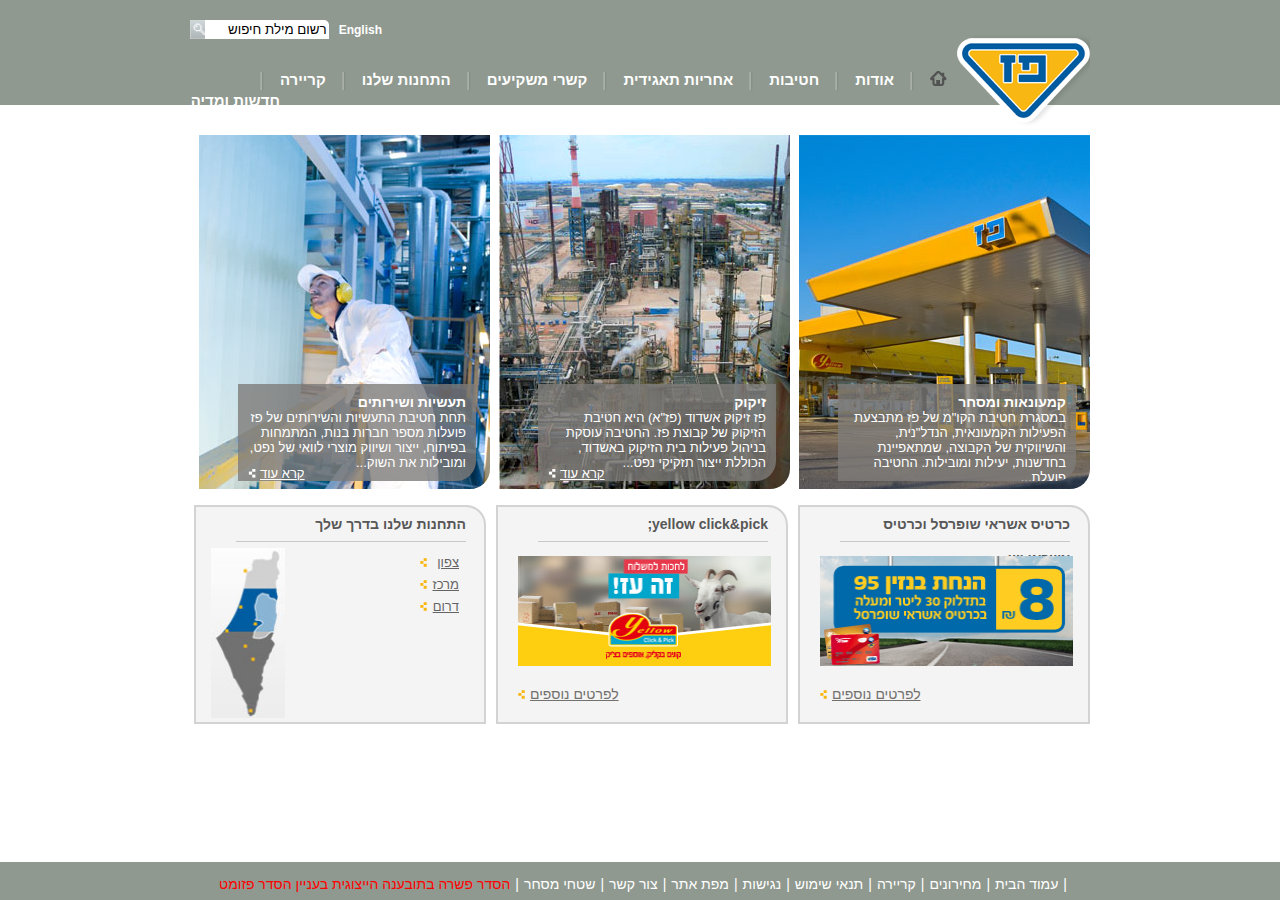
<file: index.html>
<!DOCTYPE html>
<html lang="en">
<head>
     <link rel="stylesheet" type="text/css" href="style.css">
     <script src="script.js"></script>
    <title>Document</title>
</head>
<body onload="startTimer();" >
    <div id="header" >
        <div id="searchBox" >
            <div id="langmenu">
                <a href="#"></span>English</span></a>
            </div>
            <div class="input">
                <form id="headform">
                    <input name="SearchTextBox" type="text" value="רשום מילת חיפוש" id="Top1_SearchBox1_SearchTextBox" onfocus="this.value = ''" onblur="resetSearch()"/>
                </form>    
            </div>
            <a href="#">&nbsp;&nbsp;</a>
        </div>   
        <div id = "main_had_div">
            <a class="logo" href="#"></a>
            <ul id="mainMenu" >
                <li id="li1" >
                    <a class="home" href="index.html"  target= '_self' ></a>
                </li>    
                
                </li>
                <li class="sep"></li>
                <li>
                    <a href="#">
                        <span>אודות</span>
                    </a>
                    <ul>
                            <li>
                                <a href="#">
                                    <span>אודות</span>
                                </a>
                            </li>
                        
                            <li class="sep"></li>
                        
                            <li>
                                <a href="#">
                                    <span>היסטוריה</span>
                                </a>
                            </li>
                        
                            <li class="sep"></li>
                        
                            <li>
                                <a href="#">
                                    <span>חזון וערכים</span>
                                </a>
                            </li>
                        
                            <li class="sep"></li>
                        
                            <li>
                                <a href="#">
                                    <span>מבנה הקבוצה</span>
                                </a>
                            </li>
                        
                            <li class="sep"></li>
                        
                            <li>
                                <a href="#">
                                    <span>חברי דירקטוריון</span>
                                </a>
                            </li>
                        
                            <li class="sep"></li>
                        
                            <li>
                                <a href="#">
                                    <span>הנהלת הקבוצה</span>
                                </a>
                            </li>
                        
                            <li class="sep"></li>
                        
                            <li>
                                <a href="#">
                                    <span>פרסים והוקרה</span>
                                </a>
                            </li>
                        </ul>
                </li>
            
                <li class="sep"></li>
            
                <li>
                    <a href="#">
                        <span>חטיבות</span>
                    </a>
                    <ul>
                            <li>
                                <a href="#">
                                    <span>חטיבות</span>
                                </a>
                            </li>
                        
                            <li class="sep"></li>
                        
                            <li>
                                <a href="#">
                                    <span>קמעונאות ומסחר </span>
                                </a>
                            </li>
                        
                            <li class="sep"></li>
                        
                            <li>
                                <a href="#">
                                    <span>תעשיות ושירותים</span>
                                </a>
                            </li>
                        
                            <li class="sep"></li>
                        
                            <li>
                                <a href="#">
                                    <span>זיקוק </span>
                                </a>
                            </li>
                        </ul>
                </li>
            
                <li class="sep"></li>
            
                <li>
                    <a href="#">
                        <span>אחריות תאגידית</span>
                    </a>
                    <ul>
                            <li>
                                <a href="#">
                                    <span>אחריות תאגידית</span>
                                </a>
                            </li>
                        
                            <li class="sep"></li>
                        
                            <li>
                                <a href="#">
                                    <span>הקוד האתי</span>
                                </a>
                            </li>
                        
                            <li class="sep"></li>
                        
                            <li>
                                <a href="#">
                                    <span>מעורבות חברתית</span>
                                </a>
                            </li>
                        
                            <li class="sep"></li>
                        
                            <li>
                                <a href="#">
                                    <span>נגישות</span>
                                </a>
                            </li>
                        
                            <li class="sep"></li>
                        
                            <li>
                                <a href="#">
                                    <span>איכות הסביבה ובטיחות</span>
                                </a>
                            </li>
                        
                            <li class="sep"></li>
                        
                            <li>
                                <a href="#">
                                    <span>דירוג מעלה</span>
                                </a>
                            </li>
                        </ul>
                </li>
            
                <li class="sep"></li>
            
                <li>
                    <a href="#">
                        <span>קשרי משקיעים</span>
                    </a>
                    <ul>
                            <li>
                                <a href="#">
                                    <span>פרופיל חברה</span>
                                </a>
                            </li>
                        
                            <li class="sep"></li>
                        
                            <li>
                                <a href="#">
                                    <span>דו"חות כספיים</span>
                                </a>
                            </li>
                        
                            <li class="sep"></li>
                        
                            <li>
                                <a href="#">
                                    <span>כלים למשקיע</span>
                                </a>
                            </li>
                        
                            <li class="sep"></li>
                        
                            <li>
                                <a href="#">
                                    <span>נתוני מניה</span>
                                </a>
                            </li>
                        
                            <li class="sep"></li>
                        
                            <li>
                                <a href="#">
                                    <span>אסיפות כלליות</span>
                                </a>
                            </li>
                        </ul>
                </li>
            
                <li class="sep"></li>
            
                <li>
                    <a href="#">
                        <span>התחנות שלנו</span>
                    </a>
                    <ul>
                            <li>
                                <a href="#">
                                    <span>התחנות שלנו</span>
                                </a>
                            </li>
                        
                            <li class="sep"></li>
                        
                            <li>
                                <a href="#">
                                    <span>נגישות מתחמי פז</span>
                                </a>
                            </li>
                        
                            <li class="sep"></li>
                        
                            <li>
                                <a href="#">
                                    <span>רשימת תחנות</span>
                                </a>
                            </li>
                        
                            <li class="sep"></li>
                        
                            <li>
                                <a href="#">
                                    <span>מועדונים</span>
                                </a>
                            </li>
                        </ul>
                </li>
            
                <li class="sep"></li>
            
                <li>
                    <a href="#">
                        <span>קריירה</span>
                    </a>
                    <ul>
                            <li>
                                <a href="#">
                                    <span>לעבוד בפז</span>
                                </a>
                            </li>
                        
                            <li class="sep"></li>
                        
                            <li>
                                <a href="#">
                                    <span>ניהול תחנת פז</span>
                                </a>
                            </li>
                        
                            <li class="sep"></li>
                        
                            <li>
                                <a href="#">
                                    <span>קריירה</span>
                                </a>
                            </li>
                    </ul>
                </li>
            
                <li class="sep"></li>
            
                <li>
                    <a href="#">
                        <span>חדשות ומדיה</span>
                    </a>
                    <ul>
                            <li>
                                <a href="#">
                                    <span>פרסומות</span>
                                </a>
                            </li>
                        
                            <li class="sep"></li>
                        
                            <li>
                                <a href="#">
                                    <span>הודעות לעיתונות</span>
                                </a>
                            </li>
                    </ul>
                </li>
            </ul>
        </div>    
    </div>
    <div id="hp">
        <div class="tabs">
            <div class="tab">
                <img class="bg" alt="קמעונאות ומסחר" src="images/1908364606615453350.JPG"/>
                <div class="text">
                    <h3>קמעונאות ומסחר</h3>
                    <p>במסגרת חטיבת הקו"מ של פז מתבצעת הפעילות הקמעונאית, הנדל"נית, והשיווקית של הקבוצה, שמתאפיינת בחדשנות, יעילות ומובילות. החטיבה פועלת...<br/></p>
                    <a href="#" class="readMore white" target="_blank">
                    <span>קרא עוד</span>
                    </a>
                </div>
            </div>

            <div class="tab margins">
                <img class="bg" alt="זיקוק " src="images/Picture-046410251500.jpg"/>
            
                <div class="text">
                    <h3>זיקוק </h3>
                    <p>פז זיקוק אשדוד (פז"א) היא חטיבת הזיקוק של קבוצת פז. החטיבה עוסקת בניהול פעילות בית הזיקוק באשדוד, הכוללת ייצור תזקיקי נפט...</p>
                    <a href="#" class="readMore white" target="_self">
                    <span>קרא עוד</span>
                    </a>
                </div>
            </div>

            <div class="tab">
                <img class="bg" alt="תעשיות ושירותים" src="images/291354410564000.jpg"/>
                <div class="text">
                    <h3>תעשיות ושירותים</h3>
                    <p>
                    <p>תחת חטיבת התעשיות והשירותים של פז פועלות מספר חברות בנות, המתמחות בפיתוח, ייצור ושיווק מוצרי לוואי של נפט, ומובילות את השוק...<br/></p>
                    </p>
                    <a href="#" class="readMore white" target="_self">
                        <span>קרא עוד</span>
                    </a>
                </div>
            </div>
        </div>    
    
        <div class="cubes">  
            
            <div class="cubes cube1">
                <h3 class="cubeh3" >כרטיס אשראי שופרסל וכרטיס אשראי יש</h3>
                <img id="img1" src="images/paz_250x110059890678.jpg"  alt="כרטיס אשראי שופרסל וכרטיס אשראי יש"/>
                <div class ="hrefdiv">
                    <a id="bannerLink" href="#" class="readMore yellow" target="_blank">
                        <span>לפרטים נוספים</span>
                    </a>
                </div>
            </div>
            <div class="cubes cube2">
                <h3 class="cubeh3" >yellow click&pick;</h3>
                <img id="img2" src="images/250X110571325734.jpg"  alt="yellow click&amp;pick"/>
                <div class ="hrefdiv">
                    <a id="bannerLink" href="#" class="readMore yellow" target="_blank">
                        <span>לפרטים נוספים</span>
                    </a>
                </div>
            </div>  
            <div class="cubes cube3">
                <h3 class="cubeh3">התחנות שלנו בדרך שלך</h3>  
                    <div class="fc">
                    <img src="images/Untitled-3058756287.jpg" alt="התחנות שלנו בדרך שלך"/>
                    <div class="text">
                        <a href="/web/20171018152543/http://www.paz.co.il:80/index.aspx?id=4340&amp;location=3" class="readMore yellow" target="_self">
                            <span>צפון</span>
                        </a>
                        <a href="/web/20171018152543/http://www.paz.co.il:80/index.aspx?id=4340&amp;location=2" class="readMore yellow" target="_self">
                            <span>מרכז</span>
                        </a>
                        <a href="/web/20171018152543/http://www.paz.co.il:80/index.aspx?id=4340&amp;location=1" class="readMore yellow" target="_self">
                            <span>דרום</span>
                        </a>
                    </div>    
                </div>    
            </div>    
        </div>    
    </div>
  
    <div id="fixedFooter">  
        <div class="menu">
                <ul >
                    <li>
                        <a class="fbLink " href="#" target="_blank"></a>
                    </li>
                    <li class="sep">|</li>
                    <li>
                        <a  title="קישור לעמוד הבית" href="index.html" target="_self">עמוד הבית</a>
                    </li>
                    <li class="sep">|</li>
                    <li>
                        <a  title="קישור למחירונים" href="#">מחירונים</a>
                    </li>
                    <li class="sep">|</li>
                    <li>
                        <a  title="קישור לקריירה" href="#">קריירה</a>
                    </li>
                    <li class="sep">|</li>
                    <li>
                        <a  title="קישור לתנאי שימוש" href="#">תנאי שימוש</a>
                    </li>
                    <li class="sep">|</li>
                    <li>
                        <a  title="קישור לנגישות" href="#">נגישות</a>
                    </li>
                    <li class="sep">|</li>
                    <li>
                        <a  title="קישור למפת אתר" href="#">מפת אתר</a>
                    </li>
                    <li class="sep">|</li>
                    <li>
                        <a  title="קישור לצור קשר" href="connect.html" target= '_self'>צור קשר</a>
                    </li>
                    <li class="sep">|</li>
                    <li>
                        <a title="קישור לשטחי מסחר" href="#">שטחי מסחר</a>
                    </li>
                    <li class="sep">|</li>
                    <li><a id="ared" href="#" target="_blank">הסדר פשרה בתובענה הייצוגית בעניין הסדר פזומט</a></li>
                </ul>
        </div>
    </div>      
</body>
</html>
</file>
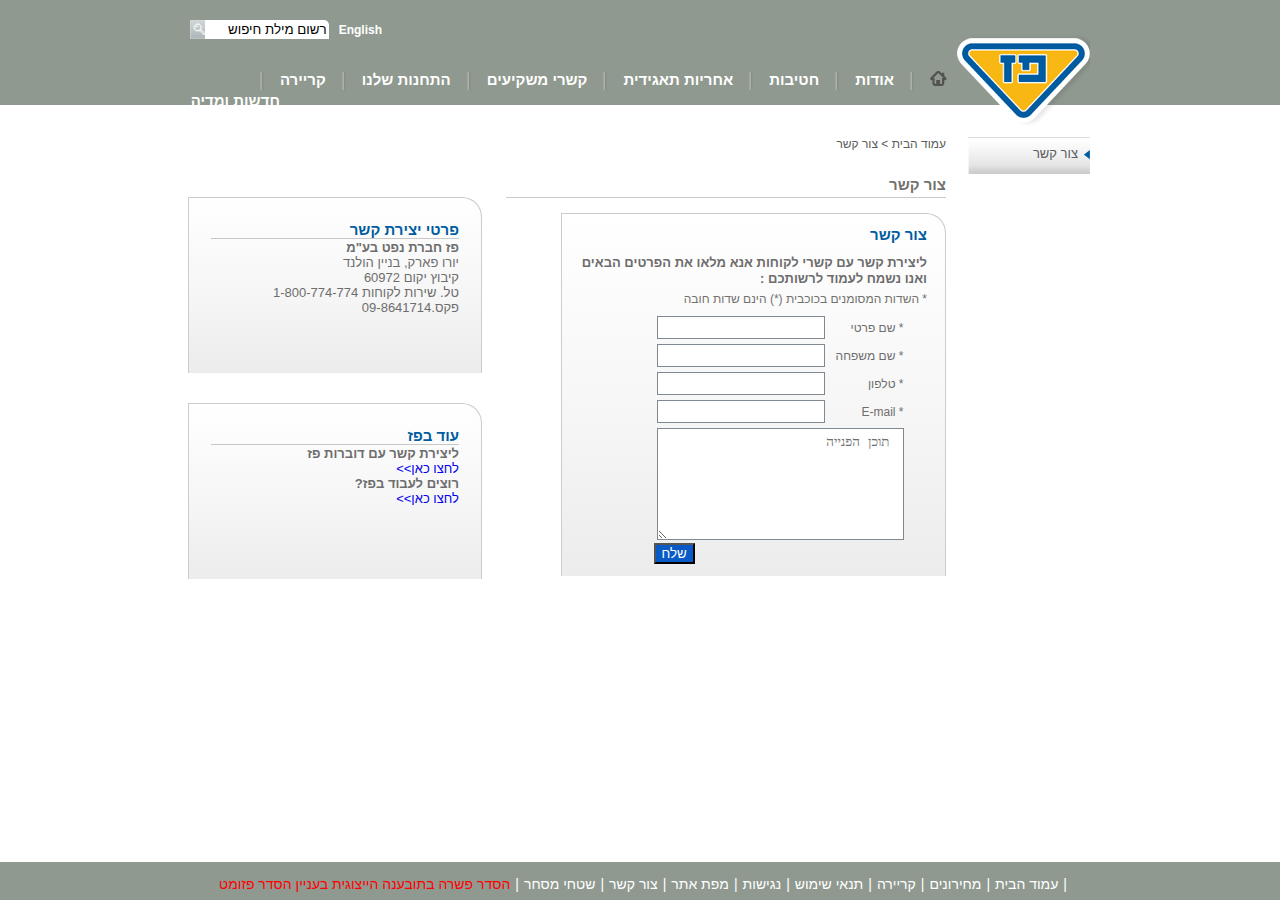
<file: connect.html>
<!DOCTYPE html>
<html lang="en">
<head>
     <link rel="stylesheet" type="text/css" href="style.css">
     <script src="script.js"></script>
    <title>Document</title>
</head>
<body>
    <div id="header" >
        <div id="searchBox" >
            <div id="langmenu">
                <a href="#"></span>English</span></a>
            </div>
            <div class="input">
                <form id="headform">
                    <input name="SearchTextBox" type="text" value="רשום מילת חיפוש" id="Top1_SearchBox1_SearchTextBox" onfocus="this.value = ''" onblur="resetSearch()"/>
                </form>    
            </div>
            <a href="#">&nbsp;&nbsp;</a>
        </div>   
        <div id = "main_had_div">
            <a class="logo" href="#"></a>
            <ul id="mainMenu" >
                <li id="li1" >
                    <a href="index.html" class="home"></a>
                </li>    
                
                </li>
                <li class="sep"></li>
                <li>
                    <a href="#">
                        <span>אודות</span>
                    </a>
                    <ul>
                            <li>
                                <a href="#">
                                    <span>אודות</span>
                                </a>
                            </li>
                        
                            <li class="sep"></li>
                        
                            <li>
                                <a href="#">
                                    <span>היסטוריה</span>
                                </a>
                            </li>
                        
                            <li class="sep"></li>
                        
                            <li>
                                <a href="#">
                                    <span>חזון וערכים</span>
                                </a>
                            </li>
                        
                            <li class="sep"></li>
                        
                            <li>
                                <a href="#">
                                    <span>מבנה הקבוצה</span>
                                </a>
                            </li>
                        
                            <li class="sep"></li>
                        
                            <li>
                                <a href="#">
                                    <span>חברי דירקטוריון</span>
                                </a>
                            </li>
                        
                            <li class="sep"></li>
                        
                            <li>
                                <a href="#">
                                    <span>הנהלת הקבוצה</span>
                                </a>
                            </li>
                        
                            <li class="sep"></li>
                        
                            <li>
                                <a href="#">
                                    <span>פרסים והוקרה</span>
                                </a>
                            </li>
                        </ul>
                </li>
            
                <li class="sep"></li>
            
                <li>
                    <a href="#">
                        <span>חטיבות</span>
                    </a>
                    <ul>
                            <li>
                                <a href="#">
                                    <span>חטיבות</span>
                                </a>
                            </li>
                        
                            <li class="sep"></li>
                        
                            <li>
                                <a href="#">
                                    <span>קמעונאות ומסחר </span>
                                </a>
                            </li>
                        
                            <li class="sep"></li>
                        
                            <li>
                                <a href="#">
                                    <span>תעשיות ושירותים</span>
                                </a>
                            </li>
                        
                            <li class="sep"></li>
                        
                            <li>
                                <a href="#">
                                    <span>זיקוק </span>
                                </a>
                            </li>
                        </ul>
                </li>
            
                <li class="sep"></li>
            
                <li>
                    <a href="#">
                        <span>אחריות תאגידית</span>
                    </a>
                    <ul>
                            <li>
                                <a href="#">
                                    <span>אחריות תאגידית</span>
                                </a>
                            </li>
                        
                            <li class="sep"></li>
                        
                            <li>
                                <a href="#">
                                    <span>הקוד האתי</span>
                                </a>
                            </li>
                        
                            <li class="sep"></li>
                        
                            <li>
                                <a href="#">
                                    <span>מעורבות חברתית</span>
                                </a>
                            </li>
                        
                            <li class="sep"></li>
                        
                            <li>
                                <a href="#">
                                    <span>נגישות</span>
                                </a>
                            </li>
                        
                            <li class="sep"></li>
                        
                            <li>
                                <a href="#">
                                    <span>איכות הסביבה ובטיחות</span>
                                </a>
                            </li>
                        
                            <li class="sep"></li>
                        
                            <li>
                                <a href="#">
                                    <span>דירוג מעלה</span>
                                </a>
                            </li>
                        </ul>
                </li>
            
                <li class="sep"></li>
            
                <li>
                    <a href="#">
                        <span>קשרי משקיעים</span>
                    </a>
                    <ul>
                            <li>
                                <a href="#">
                                    <span>פרופיל חברה</span>
                                </a>
                            </li>
                        
                            <li class="sep"></li>
                        
                            <li>
                                <a href="#">
                                    <span>דו"חות כספיים</span>
                                </a>
                            </li>
                        
                            <li class="sep"></li>
                        
                            <li>
                                <a href="#">
                                    <span>כלים למשקיע</span>
                                </a>
                            </li>
                        
                            <li class="sep"></li>
                        
                            <li>
                                <a href="#">
                                    <span>נתוני מניה</span>
                                </a>
                            </li>
                        
                            <li class="sep"></li>
                        
                            <li>
                                <a href="#">
                                    <span>אסיפות כלליות</span>
                                </a>
                            </li>
                        </ul>
                </li>
            
                <li class="sep"></li>
            
                <li>
                    <a href="#">
                        <span>התחנות שלנו</span>
                    </a>
                    <ul>
                            <li>
                                <a href="#">
                                    <span>התחנות שלנו</span>
                                </a>
                            </li>
                        
                            <li class="sep"></li>
                        
                            <li>
                                <a href="#">
                                    <span>נגישות מתחמי פז</span>
                                </a>
                            </li>
                        
                            <li class="sep"></li>
                        
                            <li>
                                <a href="#">
                                    <span>רשימת תחנות</span>
                                </a>
                            </li>
                        
                            <li class="sep"></li>
                        
                            <li>
                                <a href="#">
                                    <span>מועדונים</span>
                                </a>
                            </li>
                        </ul>
                </li>
            
                <li class="sep"></li>
            
                <li>
                    <a href="#">
                        <span>קריירה</span>
                    </a>
                    <ul>
                            <li>
                                <a href="#">
                                    <span>לעבוד בפז</span>
                                </a>
                            </li>
                        
                            <li class="sep"></li>
                        
                            <li>
                                <a href="#">
                                    <span>ניהול תחנת פז</span>
                                </a>
                            </li>
                        
                            <li class="sep"></li>
                        
                            <li>
                                <a href="#">
                                    <span>קריירה</span>
                                </a>
                            </li>
                    </ul>
                </li>
            
                <li class="sep"></li>
            
                <li>
                    <a href="#">
                        <span>חדשות ומדיה</span>
                    </a>
                    <ul>
                            <li>
                                <a href="#">
                                    <span>פרסומות</span>
                                </a>
                            </li>
                        
                            <li class="sep"></li>
                        
                            <li>
                                <a href="#">
                                    <span>הודעות לעיתונות</span>
                                </a>
                            </li>
                    </ul>
                </li>
            </ul>
        </div>    
    </div>
    <div class="layout1">
                        
        <div id="sideMenu">
            <ul>
                <li>
                    <a class="selected" href="#">
                        <span>צור קשר</span>
                    </a>
                </li>
            </ul>
        </div>
        
        <div class="content">
                                
            <div id="breadcrumbs" class="fc">
                <a title="קישור לעמוד הבית" class="treelink" href="index.html" target = "_self"  >עמוד הבית</a><span class="treeseparator"> &gt; </span><span class="treetext">צור קשר</span>
            </div>
            <h1 class="title">צור קשר</h1>
            <div id="contactFormWrapper">
                    <div class="form">
                    <h2>צור קשר</h2>
                    <span class="caption"> ליצירת קשר עם קשרי לקוחות אנא מלאו את הפרטים הבאים ואנו נשמח לעמוד לרשותכם :</span>
                    <span class="instructions">* השדות המסומנים בכוכבית (*) הינם שדות חובה</span>
                    <div class="fields">
                        <div class="line">
                            <label for="firstname">
                                <span class="requred">*</span>&nbsp;שם פרטי
                            </label>
                            <input name="firstname" type="text" id="infirstname" class="inputtextyellow"/>
                            <div class="validatorDiv">
                                <span id="sfirstname" class="validator" style="color:Red;display:none;">שדה חובה</span>
                            </div>
                        </div>
                        <div class="line">
                            <label for="lastname">
                                <span class="requred">*</span>&nbsp;שם משפחה
                            </label>
                            <input name="lastname" type="text" id="inlastname" class="inputtextyellow"/>
                            <div class="validatorDiv">
                                <span id="slastname" class="validator" style="color:Red;display:none;">שדה חובה</span>
                            </div>
                        </div>
                        <div class="line">
                            <label for="phone">
                                <span class="requred">*</span>&nbsp;טלפון
                            </label>
                            <input name="phone" type="text" id="inphone" class="inputtextyellow"/>
                            <div class="validatorDiv">
                                <span id="sphone" class="validator" style="color:Red;display:none;">שדה חובה</span>
                            </div>
                        </div>
                        <div class="line">
                            <label for="email">
                                <span class="requred">*</span>&nbsp;E-mail
                            </label>
                            <input name="email" type="text" id="inemail" class="inputtextyellow emailField"/>
                                <span id="semail" class="validator" style="color:Red;display:none;">קלט לא מתאים</span>
                                <div class="validatorDiv">
                                    <span id="svalidatorDiv" class="validator" style="color:Red;display:none;">שדה חובה</span>
                                </div>
                        </div>
                        <div class="line" id ="cont">
                            <textarea name="content" rows="3" cols="20" id="incontent" class="inputtextyellow" onfocus="this.value = ''"> תוכן הפנייה</textarea>
                        </div>
                        <div class="line" id= "button"> 
                            <input name="send" type="button" id="send" value="שלח">
                        </div>                                                            
                    </div>
                </div>
            </div>
        </div> 
 
        <div class="sideCubes">
            
            <div class="cube textCube">
                <h3 class="header">פרטי יצירת קשר</h3>
                <div class="content">
                    <p>
                        <strong>פז חברת נפט בע"מ <br/></strong>יורו פארק, בניין הולנד<br/>קיבוץ יקום 60972<br/>טל. שירות לקוחות 1-800-774-774<br/>פקס.09-8641714
                    </p>
                    <p>&#160;&#160;</p>
                </div>
            </div>
            
            <div class="cube textCube">
                <h3 class="header">עוד בפז</h3>
                <div class="content">
                    <strong>ליצירת קשר עם דוברות פז<br/></strong>
                    <a href="#">לחצו כאן&gt;&gt;<br></a>
                    <strong>רוצים לעבוד בפז?<br></strong>
                    <a href="#">לחצו כאן&gt;&gt;</a>&#160;
                </div>
            </div>
        </div>    
    </div>  
    <div id="fixedFooter">  
        <div class="menu">
                <ul >
                    <li>
                        <a class="fbLink " href="#" target="_blank"></a>
                    </li>
                    <li class="sep">|</li>
                    <li>
                        <a  title="קישור לעמוד הבית" href="index.html" target ="_self">עמוד הבית</a>
                    </li>
                    <li class="sep">|</li>
                    <li>
                        <a  title="קישור למחירונים" href="#">מחירונים</a>
                    </li>
                    <li class="sep">|</li>
                    <li>
                        <a  title="קישור לקריירה" href="#">קריירה</a>
                    </li>
                    <li class="sep">|</li>
                    <li>
                        <a  title="קישור לתנאי שימוש" href="#">תנאי שימוש</a>
                    </li>
                    <li class="sep">|</li>
                    <li>
                        <a  title="קישור לנגישות" href="#">נגישות</a>
                    </li>
                    <li class="sep">|</li>
                    <li>
                        <a  title="קישור למפת אתר" href="#">מפת אתר</a>
                    </li>
                    <li class="sep">|</li>
                    <li>
                        <a  title="קישור לצור קשר" href="connect.html" target="_self" >צור קשר</a>
                    </li>
                    <li class="sep">|</li>
                    <li>
                        <a title="קישור לשטחי מסחר" href="#">שטחי מסחר</a>
                    </li>
                    <li class="sep">|</li>
                    <li><a id="ared" href="#" target="_blank">הסדר פשרה בתובענה הייצוגית בעניין הסדר פזומט</a></li>
                </ul>
        </div>
    </div>      
</body>
</html>
</file>
<file: style.css>
body { direction: rtl; 
       font-family: 'Arial (Hebrew)', Arial;
       margin: 0px;
       padding: 0px;
       padding-bottom: 38px; 
       margin-top:0 ;
       padding-top:0 ;
     }

ul { list-style-type:none; padding-inline-start: 0px;}
#container { width: 900px; margin: 0 auto; padding-bottom: 30px; }

a { text-decoration: none; }
a:hover { text-decoration: underline; color: #005CA0 !important; }
a:focus{outline: thin dotted silver;}
a:active{border-width:1px;border-style:dotted;}

a.readMore { font-size: 13px; text-decoration: underline; }
a.readMore.white { background: url("images/read_more_white.png") no-repeat left center; }
a.readMore.yellow { background: url("images/read_more_yellow.png") no-repeat left center; }
a.readMore:hover { background: url("images/read_more_blue.png") no-repeat left center; }
a.readMore span { padding-left: 12px; }


#header { width: 100%; height: 105px; display: flex; flex-flow: column ; margin: auto ;  margin-bottom: 30px;  position: relative; z-index:100; background: rgb(143,153,143)}
#header #searchBox {  width: 900px; height: 26px;   margin: auto ; margin-top: 20px; margin-bottom: 0px;  display: flex ; flex-direction: row ;   }
#header #searchBox .input { width: 132px; height: 19px; margin-right: 10px;  background-color: rgb(255,255,255); border-radius: 0px 5px 0px 0px }
#header #searchBox .input input[type="text"] { top: 2px; right: 4px; width: 120px; right:0px; background: transparent; border: 0 none; }
#header #searchBox>a {  width: 19px; height: 19px;  background: url("images/search_button.png") no-repeat 0 0; }
#header #searchBox>a:hover { text-decoration: none; }
#header #searchBox #langmenu { position: relative; width: 50px ; height: 19px; padding: 0px ; margin: 0px; margin-right: 708px;}
#header #searchBox #langmenu a{ font-size: 12px;font-weight: bold;color: white;}

#header #main_had_div{ position: relative; display: flex ; flex-direction: row ; top: 0px ; height: 33px; width: 900px; bottom: 2px; margin:auto ;  margin-top: 0px;}
#header #main_had_div .logo { display: block; width: 133px; height: 93px; margin-top: -12px ; background: url(images/paz_logo.png) no-repeat 0 0; }

#header #mainMenu { height: 33px; width: 757px; margin: auto; margin-top: 25px; margin-right: 10px; }
#header #mainMenu li { height: 100%; float: right;  position: relative; display: block; ; text-align: right ; right:0px;}
#header #mainMenu li.sep { width: 4px; height: 21px; background: url("images/menu_sep.png") no-repeat 0 0px; margin: 0 16px; }
#header #mainMenu li a.home { width: 17px; background: url(images/menu_home.png) no-repeat 0 top; }
#header #mainMenu li a.home:hover, #header #mainMenu li a.home.selectednode { background-position: -17px top; }
#header #mainMenu li a { display: inline-block; color: #fff; font-size: 15px; font-weight: bold; height: 100%; }
#header #mainMenu li a:hover, #header #mainMenu li a.selectednode { color: #005ca0; }
#header #mainMenu li ul { position:absolute; z-index: 200; top: 33px; right: 0; display: none; background: rgb(143,153,143) url("images/menu_dropdown_bg.png") repeat-x 0 0; }
#header #mainMenu li:hover ul { display: block; }
#header #mainMenu li ul li { float: none; padding: 0 5px; }
#header #mainMenu li ul li:hover { background-color: #bcbcbc; display: block; }
#header #mainMenu li ul li a { display: block; width: 100%; height: 100%; padding: 5px 0; white-space: nowrap;  }
#header #mainMenu li ul li a:hover { color: #005ca0; width: 100%; background: url ("images/pixel.jpg"); }
#header #mainMenu li ul li a span { display: block; width: 100%; ; text-align: right  }
#header #mainMenu li ul li.sep {  display: inline; zoom: 1; padding: 0; margin: 0;  background: url("images/menu_dropdown_sep.png") repeat-x 0 0; }
#li1{ width:17px;}

#hp {  width: 900px ; height: 589px ;  margin:auto ; margin-bottom: 40px;}
#hp .tabs {position: relative; height: 360px;}
#hp .tab { position: relative; z-index: 10; width: 290px; height: 352px; float: right; margin: 0px 0px 0px  10px ;}
#hp .tab img.overlay { position: absolute; top: 0; right: 0; }
#hp .tab div.text { width: 218px; height: 77px; overflow: hidden; padding: 10px; position: absolute; left: 38px; bottom: 6px; color: #fff; background: rgba( 126,124,121,0.8); border-radius: 0px 0px 20px 0px }
#hp .tab div.text h3 { font-size: 14px; font-weight: bold; margin: 0px;}
#hp .tab div.text p { font-size: 13px; margin: 0px;  }
#hp .tab div.text a.readMore { float: left; color: #fff; position: relative; bottom: 4px; }
#hp .tab div.text a.readMore:hover { color: #005ca0; }

#hp .cubes { position: absolute ;  margin: 0px 0px 0px  10px ; margin-bottom: 35px;  color: #575757; padding: 0px; }
#hp .cubes { display: flex;
            flex-direction: row } ; 

#hp .cube1 .hrefdiv ,   #hp .cube2 .hrefdiv ,   #hp .cube3 .hrefdiv {text-align: left;  font-size: 14px;} 
#hp .cube1 .hrefdiv a , #hp .cube2 .hrefdiv a, #hp .cube3 .hrefdiv a{ color: grey ; font-size:14px ; margin: 20px;} 

#hp .cube1 , #hp .cube2 , #hp .cube3 {  height: 219px; width: 292px; margin-top: 10px ;  background: rgba(250, 250, 250, 0.849);  box-sizing:border-box ; border: 2px solid lightgrey ;   border-radius: 0px 20px 0px 0px }
#hp .cube1 a.readMore  , #hp .cube2 a.readMore { float: left; color: #72716d; }
#hp .cube1 a.readMore:hover , #hp .cube2 a.readMore:hover { color: #005ca0; }


#hp .bg {  border-radius: 0px 0px 20px 0px; }
#hp .cube1 , #hp .cube2 , #hp .cube3 { float: right; position: relative; display: flex; flex-direction: column ; background-color: rgb(244,244,244); } 
.cubeh3 { height: 34px; width: 230px ; margin: 0px 18px 14px 0px;  line-height: 34px; font-size: 14px; font-weight: bold ; text-align: right; border: 3px solid rgb(200,200,200); border-width: 0px 0px 1px 0px}
#hp .cube1 img , #hp .cube2 img {  width: 253px; height: 110px; padding-right: 15px; }

#hp .cube3 h3 { margin-bottom: 6px; }
#hp .cube3 img { float: left; margin-left: 15px;  height: 170px;}
#hp .cube3 .fc { height: 150px; }
#hp .cube3 .text { float: right;  margin-top: 7px; margin-right: 25px;  }
#hp .cube3 .text a.readMore { float: none; display: block;  margin-bottom: 7px; color: rgb(100,100,100); }
#hp .cube3 a{color: rgb( 154,154,154);}


#fixedFooter { width: 100% ; height: 38px; position: fixed; z-index: 999999; bottom: 0px; background: rgb(143,153,143); }
#fixedFooter .menu { font-size: 14px ; width: 900px; margin: auto;  }
#fixedFooter .menu ul { color: #fff;  }
#fixedFooter .menu li { float: right; }
#fixedFooter .menu li.sep { margin: 0 5px; }
#fixedFooter .menu li a { color: #fff; }
#fixedFooter .menu li a:hover { color: #005CA0 }
#fixedFooter .menu li a.fbLink { display: block; position: relative; bottom: 2px; width: 18px; height: 18px; background: rgb(143,153,143) }
#fixedFooter .menu li #ared { color:red }

h1 { font-size: 15px; text-align: right ; font-weight: bold; border-bottom: 1px solid #cbcbcb; margin: 0px; margin-bottom: 15px; padding-bottom: 4px; }
h2 { font-size: 12px; font-weight: bold; color: #005ca0; margin-top : 0px;  }

.layout1 { padding-top: 2px; width: 900px; margin: auto ; }
.layout1 .content { float: right; margin-left: 24px; color: #72716d; font-size: 12px; width: 440px; height: 590px;}
.layout1 .sideCubes { float: right; width: 292px; height: 592px;  margin-top: 60px; }
.layout1 .sideCubes .cubeseparator { height: 20px; }

.layout2 { padding-top: 32px; }
.layout2 .content { float: right; width: 756px; color: #72716d; font-size: 12px; }

#breadcrumbs { font-size: 12px; color: #5c5c5c; margin-bottom: 25px; }
#breadcrumbs a { color: #5c5c5c; }
#breadcrumbs a:hover { text-decoration: underline; color:#005CA0; }

#sideMenu { float: right; width: 122px; margin-left: 22px; }
#sideMenu ul { border-top: 1px solid #dedede; margin: 0px;}
#sideMenu ul li { display: block; width: 122px; min-height: 36px; }
#sideMenu ul li a { display: block; width: 110px; height: 36px; overflow:hidden; padding-right: 12px; font-size: 13px; margin-bottom: 4px; color: #5c5c5c; line-height: 32px; background: url(images/side_menu_sprite.png) no-repeat 0 0; }
#sideMenu ul li a:hover, 
#sideMenu ul li a:active, 
#sideMenu ul li a:focus 
{ color: #005CA0; }
#sideMenu ul li ul.innerMenu { width: 100%; border-top: 0 none; }

#sideMenu ul li ul.innerMenu li { width: 117px; min-height: 20px; padding-right: 5px; background: url(/images/side_menu_inner_menu_bg.png) repeat-x; }
#sideMenu ul li ul.innerMenu li a { width: auto; height: auto; padding: 0; margin: 0; line-height: 18px; background: none; }
#sideMenu ul li ul.innerMenu li a span { display: block; height: 20px; }
#sideMenu ul li ul.innerMenu li a.selected, 
#sideMenu ul li ul.innerMenu li a:active, 
#sideMenu ul li ul.innerMenu li a:focus 
{ color: #005ca0; }
#sideMenu ul li a:hover, #sideMenu ul li a.selected { background-position: -122px 0; }
#sideMenu div.sideMenuCube { width: 115px; height: 122px; padding: 20px 4px 0; margin-top: 30px; font-size: 12px; color: #5C5C5C; line-height: 16px; background: url(images/side_menu_cube_bg.png) no-repeat 0 0; overflow: hidden; }
#sideMenu div.sideMenuCube span.title { font-weight: bold; display: block; margin-bottom: 5px; font-size: 13px; }
#sideMenu div.sideMenuCube a.readMore { color: #72716D; }
#sideMenu div.sideMenuCube a.readMore:hover { color: #005ca0; }

#contactFormWrapper
{
    border-style: solid solid none solid;
    border-width: 1px;
    border-color: #CCCCCC;
    width: 347px;
    min-height: 332px;
    padding: 12px 18px;
    background: -webkit-linear-gradient(top,  #ffffff 0%,#f7f7f7 49%,#f7f7f7 51%,#ececec 100%); 
    border-top-right-radius: 20px;
 }

.validSummary
{
    padding: 5px;
    margin-top: 10px;
    margin-bottom: 10px;
}

.validSummary ul
{
    margin-top: 10px;
}

.validSummary ul li
{
    font-size: small;
    font-weight: normal;
}

#contactFormWrapper h2 { color: #005ca0; font-weight: bold; font-size: 15px; }
#contactFormWrapper .caption { display: block; color: #6d6d6d; font-size: 13px; font-weight: bold; line-height: 1.2; margin: 5px 0; }

#contactFormWrapper h2 { color: #005ca0; font-weight: bold; font-size: 15px; }
#contactFormWrapper .caption { display: block; color: #6d6d6d; font-size: 13px; font-weight: bold; line-height: 1.2; margin: 5px 0; }
#contactFormWrapper .fields { display: table ; width: 300px; margin: 10px auto 0; }
#contactFormWrapper .fields div.line { margin-bottom: 5px; }
#contactFormWrapper .fields label { color: #6d6d6d; display: inline-block; width: 75px; text-align: right; }
#contactFormWrapper .fields input[type="text"] { width: 160px; padding: 3px; border: 1px solid #808992; }
#contactFormWrapper .fields input[type="text"].required,#contactFormWrapper .fields textarea.required { border: 2px solid #FF0000; }
#contactFormWrapper .fields #cont { height: 110px ; }
#contactFormWrapper .fields textarea { float: right; color: #6d6d6d; margin-top: 0px ;  width: 235px; height: 100px; padding: 5px; border: 1px solid #808992; }
#contactFormWrapper .fields textarea.required { border: 2px solid #FF0000; }
#contactFormWrapper .fields #button {  width: 100%; margin-top: 5px;}
#send {  float: left ; color: rgb(255,255,255) ; background: rgb(8, 90, 199) ;margin-left: 50px; }
#send:hover{color: #3c3c3c; background: rgb(241,224,65) }

p[align="justify"] { margin-bottom: 12px; }
#container { width: 900px; margin: 0 auto; padding-bottom: 30px; }
.fLeft { float: left; }
.fRight { float: right; }
.select { position: absolute; left: 5px; bottom: 5px; width: 64px; height: 16px; padding: 3px 24px 0 8px; color: #005ca0; background: url(images/dropdown_bg.png) no-repeat; overflow: hidden; }

.textCube .content a font {color:#005CA0;}
.cube { width: 248px; height: 142px; padding: 18px 22px 15px; margin-bottom: 30px;
    background: -webkit-linear-gradient(top,  #ffffff 0%,#f7f7f7 49%,#f7f7f7 51%,#ececec 100%); 
    border-top-right-radius: 20px; border-style: solid solid none solid;
    border-width: 1px;
    border-color: #CCCCCC;}

.cube h3 { font-size: 15px; font-weight: bold; color: #005ca0; margin-top: 5px;  margin-bottom: 1px; border: 3px solid rgb(200,200,200); border-width: 0px 0px 1px 0px }
.cube .content p { margin-top: 0px; padding: 0px;}
.cube .content { font-size: 13px; height: 100px; color: #6d6d6d; width: 248px; }
.imageCube { position: relative; width: 291px; /*height: 443px;*/ overflow: hidden; }
.imageCube img { display: block; position: relative; z-index: 10; width: 291px; /*height: 443px;*/ }
.imageCube .overlay { position: absolute; right: 0; z-index: 20; width: 291px; height: 24px; background: url(images/image_cube_overlay.png) no-repeat 0 0; }
.textCube a.readMore { display: inline-block; *display: inline; zoom: 1; margin-top: 5px; color: #72716D; }
.textCube a.readMore:hover { color: #005ca0; }
</file>
